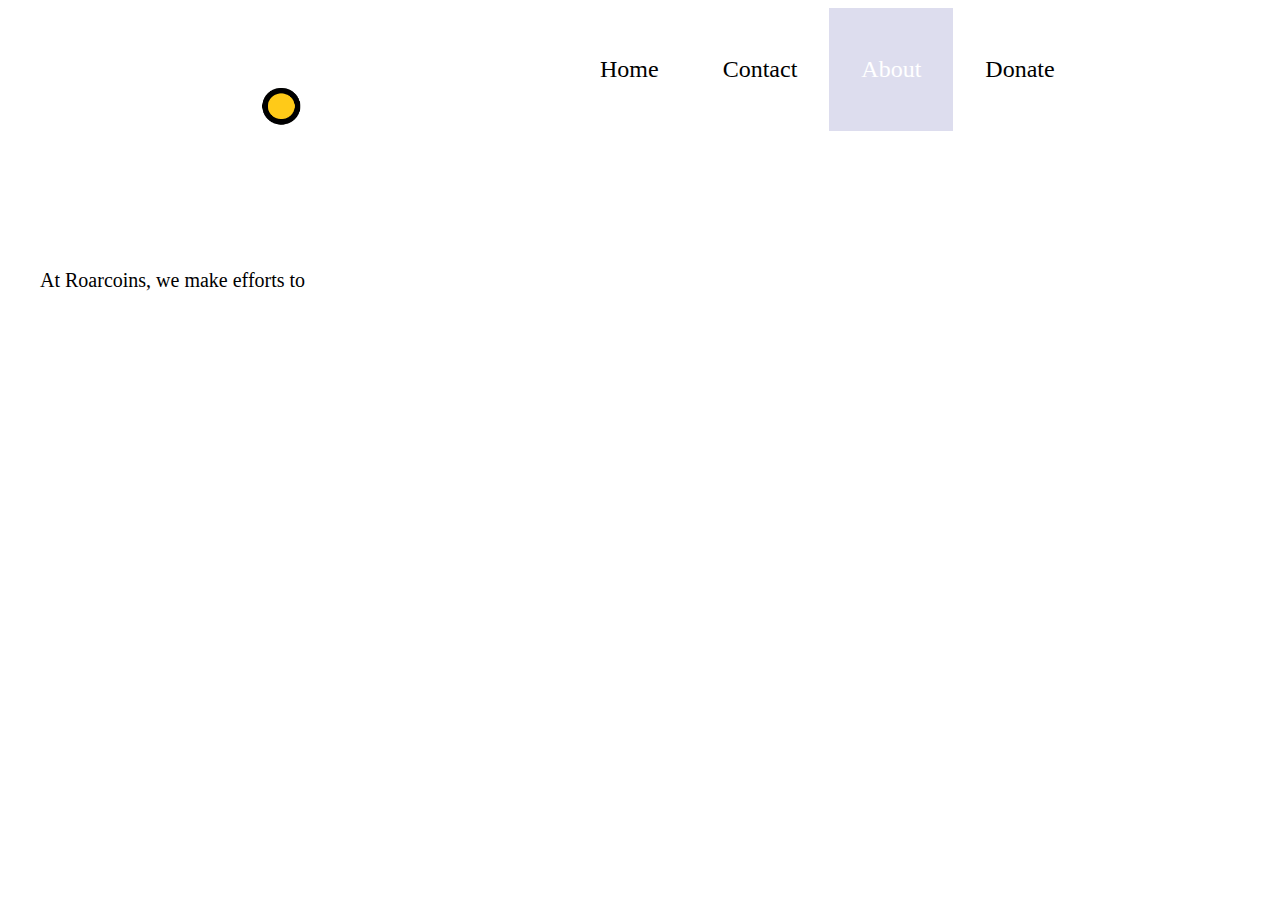
<file: about.html>
<!DOCTYPE html>
<head>
<title>Roarcoins - About Us</title>
<meta name="viewport" content="width=device-width, initial-scale=1">
<style>
.topnav {
  overflow: hidden;
  background-color: white;
}

.topnav a {
  float: left;
  color: black;
  text-align: center;
  padding: 48px 32px;
  text-decoration: none;
  font-size: 24px;
  cursor: default;
}

.topnav a:hover {
  background-color: #ddd;
  color: black;
}

.topnav a.active {
  background-color: #dde;
  color: white;
}

.topnav a img {
  background-color: white;
}

.logo {
padding: left;
}


.centered {
  position: absolute;
  top: 64%;
  left: 50%;
  transform: translate(-50%, -50%);
  font-family: Cambria;
  color: white;
  font-size: 38px;
}

/* width */
::-webkit-scrollbar {
  width: 16px;
}

/* Track */
::-webkit-scrollbar-track {
  background: white; 
}
 
/* Handle */
::-webkit-scrollbar-thumb {
  background: #b38f00; 
}

/* Handle on hover */
::-webkit-scrollbar-thumb:hover {
  background: #b38f00; 
}

button, button::after {
  width: 200px;
  height: 86px;
  font-size: 36px;
  font-family: 'Bebas Neue', cursive;
  background: blue;
  border: 0;
  color: #fff;
  letter-spacing: 3px;
  line-height: 88px;
  box-shadow: 6px 0px 0px #00E6F6;
  outline: transparent;
  position: relative;
}

button::after {
  --slice-0: inset(50% 50% 50% 50%);
  --slice-1: inset(80% -6px 0 0);
  --slice-2: inset(50% -6px 30% 0);
  --slice-3: inset(10% -6px 85% 0);
  --slice-4: inset(40% -6px 43% 0);
  --slice-5: inset(80% -6px 5% 0);
  
  content: 'START';
  display: block;
  position: absolute;
  top: 0;
  left: 0;
  right: 0;
  bottom: 0;
  background: gr;
  text-shadow: -3px -3px 0px #F8F005, 3px 3px 0px #00E6F6;
  clip-path: var(--slice-0);
}

button:hover::after {
  animation: 1s glitch;
  animation-timing-function: steps(2, end);
}

@keyframes glitch {
  0% {
    clip-path: var(--slice-1);
    transform: translate(-20px, -10px);
  }
  10% {
    clip-path: var(--slice-3);
    transform: translate(10px, 10px);
  }
  20% {
    clip-path: var(--slice-1);
    transform: translate(-10px, 10px);
  }
  30% {
    clip-path: var(--slice-3);
    transform: translate(0px, 5px);
  }
  40% {
    clip-path: var(--slice-2);
    transform: translate(-5px, 0px);
  }
  50% {
    clip-path: var(--slice-3);
    transform: translate(5px, 0px);
  }
  60% {
    clip-path: var(--slice-4);
    transform: translate(5px, 10px);
  }
  70% {
    clip-path: var(--slice-2);
    transform: translate(-10px, 10px);
  }
  80% {
    clip-path: var(--slice-5);
    transform: translate(20px, -10px);
  }
  90% {
    clip-path: var(--slice-1);
    transform: translate(-10px, 0px);
  }
  100% {
    clip-path: var(--slice-1);
    transform: translate(0);
  }
}
</style>
</head>

<body>

<div class="topnav">

<a class="lo"><img class="logo" id="logo" width="56%" src="logo.png" alt="Roarcoins"></a>


<center>  <a href="#home">Home</a>
  <a href="#contact">Contact</a>
  <a class="active" href="#about">About</a></center>
  <a href="#about">Donate</a></center>
</div>

<p style="font-family: Cambria; font-size: 20px; margin-left: 32px">At Roarcoins, we make efforts to </p>

</body>

</html>
</file>
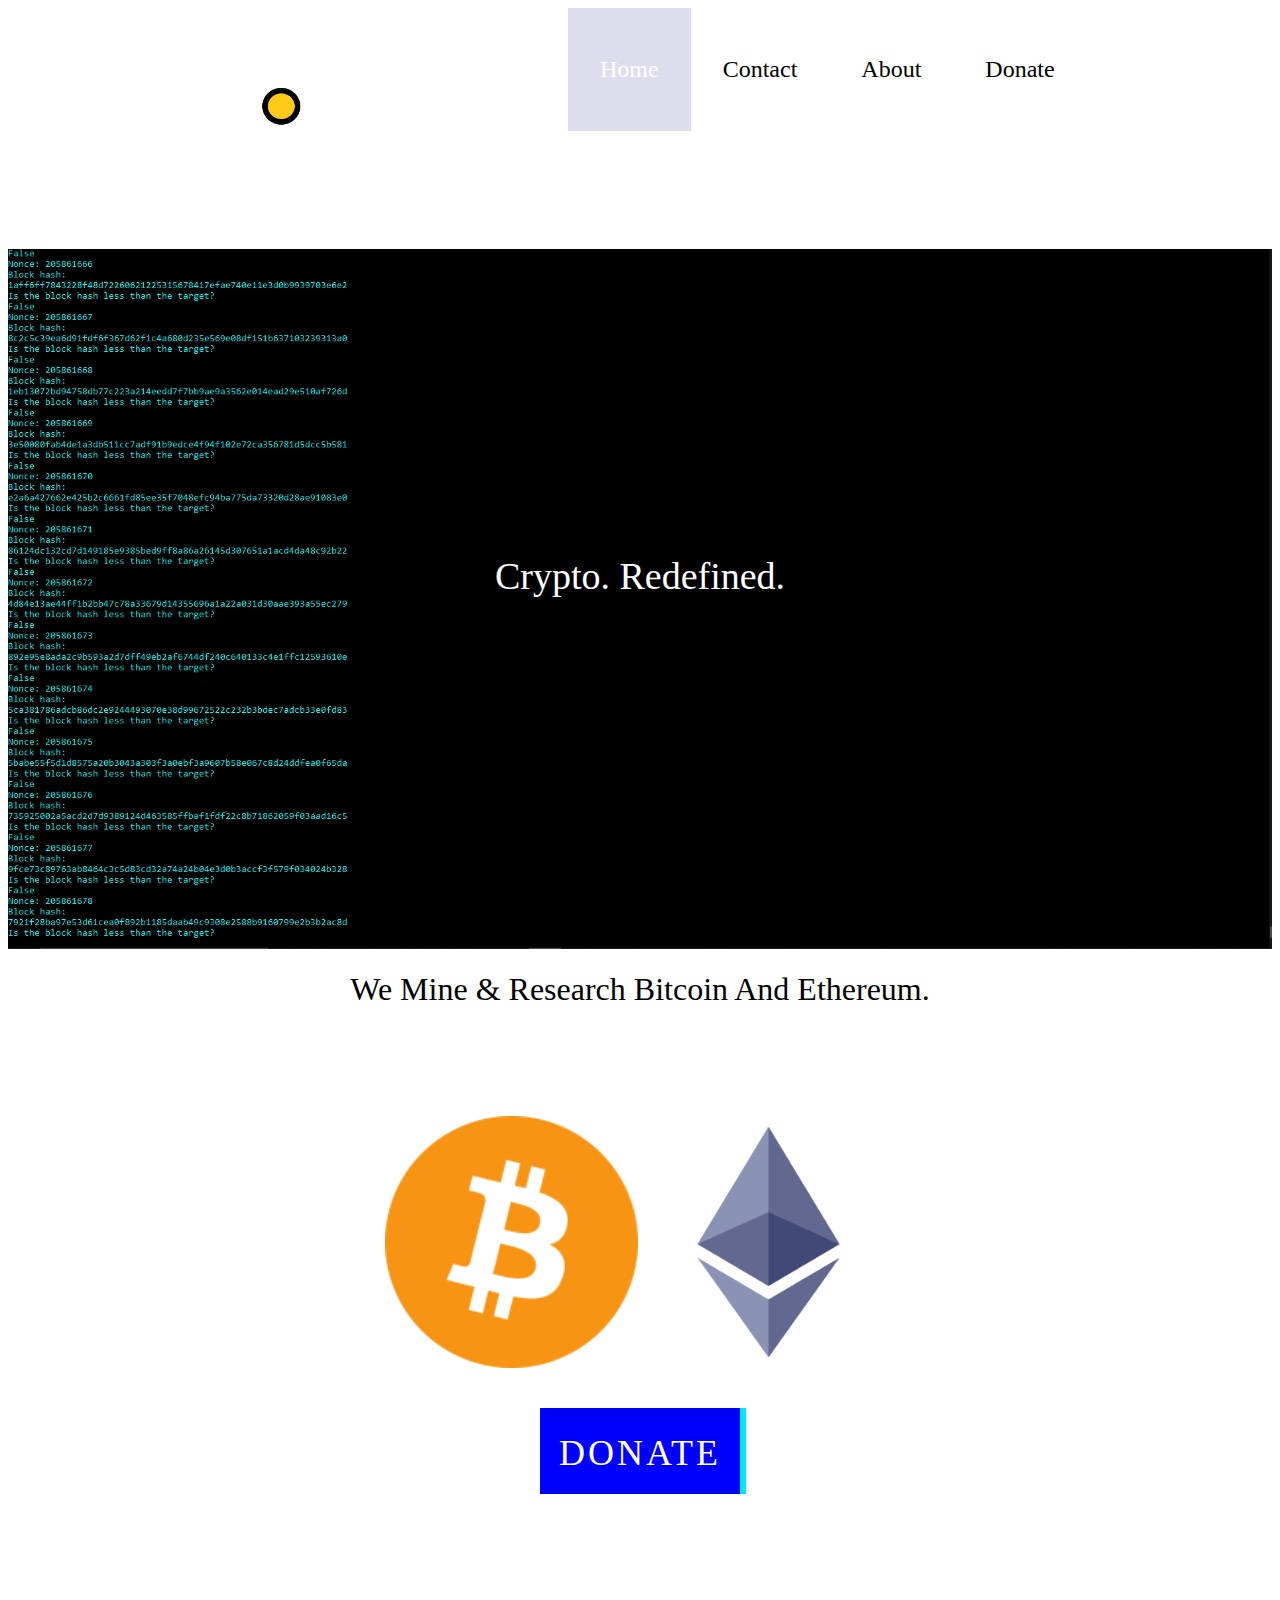
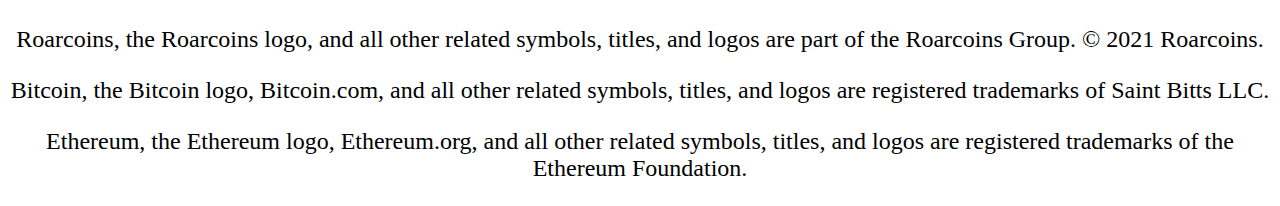
<file: index2.html>
<!DOCTYPE html>
<head>
<title>Roarcoins - Crypto Mining & Research</title>
<meta name="viewport" content="width=device-width, initial-scale=1">
<style>
.topnav {
  overflow: hidden;
  background-color: white;
}

.topnav a {
  float: left;
  color: black;
  text-align: center;
  padding: 48px 32px;
  text-decoration: none;
  font-size: 24px;
  cursor: default;
}

.topnav a:hover {
  background-color: #ddd;
  color: black;
}

.topnav a.active {
  background-color: #dde;
  color: white;
}

.topnav a img {
  background-color: white;
}

.logo {
padding: left;
}


.centered {
  position: absolute;
  top: 64%;
  left: 50%;
  transform: translate(-50%, -50%);
  font-family: Cambria;
  color: white;
  font-size: 38px;
}

/* width */
::-webkit-scrollbar {
  width: 16px;
}

/* Track */
::-webkit-scrollbar-track {
  background: white; 
}
 
/* Handle */
::-webkit-scrollbar-thumb {
  background: #b38f00; 
}

/* Handle on hover */
::-webkit-scrollbar-thumb:hover {
  background: #b38f00; 
}

button, button::after {
  width: 200px;
  height: 86px;
  font-size: 36px;
  font-family: 'Bebas Neue', cursive;
  background: blue;
  border: 0;
  color: #fff;
  letter-spacing: 3px;
  line-height: 88px;
  box-shadow: 6px 0px 0px #00E6F6;
  outline: transparent;
  position: relative;
}

button::after {
  --slice-0: inset(50% 50% 50% 50%);
  --slice-1: inset(80% -6px 0 0);
  --slice-2: inset(50% -6px 30% 0);
  --slice-3: inset(10% -6px 85% 0);
  --slice-4: inset(40% -6px 43% 0);
  --slice-5: inset(80% -6px 5% 0);
  
  content: 'START';
  display: block;
  position: absolute;
  top: 0;
  left: 0;
  right: 0;
  bottom: 0;
  background: gr;
  text-shadow: -3px -3px 0px #F8F005, 3px 3px 0px #00E6F6;
  clip-path: var(--slice-0);
}

button:hover::after {
  animation: 1s glitch;
  animation-timing-function: steps(2, end);
}

@keyframes glitch {
  0% {
    clip-path: var(--slice-1);
    transform: translate(-20px, -10px);
  }
  10% {
    clip-path: var(--slice-3);
    transform: translate(10px, 10px);
  }
  20% {
    clip-path: var(--slice-1);
    transform: translate(-10px, 10px);
  }
  30% {
    clip-path: var(--slice-3);
    transform: translate(0px, 5px);
  }
  40% {
    clip-path: var(--slice-2);
    transform: translate(-5px, 0px);
  }
  50% {
    clip-path: var(--slice-3);
    transform: translate(5px, 0px);
  }
  60% {
    clip-path: var(--slice-4);
    transform: translate(5px, 10px);
  }
  70% {
    clip-path: var(--slice-2);
    transform: translate(-10px, 10px);
  }
  80% {
    clip-path: var(--slice-5);
    transform: translate(20px, -10px);
  }
  90% {
    clip-path: var(--slice-1);
    transform: translate(-10px, 0px);
  }
  100% {
    clip-path: var(--slice-1);
    transform: translate(0);
  }
}
</style>
</head>

<body>

<div class="topnav">

<a class="lo"><img class="logo" id="logo" width="56%" src="logo.png" alt="Roarcoins"></a>


<center>  <a class="active" href="#home">Home</a>
  <a href="#contact">Contact</a>
  <a href="#about">About</a></center>
  <a href="#about">Donate</a></center>
</div>

<div class="container">
  <img src="crypto.png" alt="Roarcoins" style="width:100%;" width="100%">
  <div class="centered">Crypto. Redefined.</div>
</div>

<br>

<center style="font-family: Cambria; font-size: 32px">We Mine & Research Bitcoin And Ethereum.</center>

<br>
<br>
<br>
<br>
<br>
<br>

<center>
<img width="20%" src="bitcoin.png" alt="Roarcoins">

<img width="20%" src="ethereum.png" alt="Roarcoins">
</center>

<br>
<br>

<center><button onclick="window.location.href='/donate'">DONATE</button></center>

<br>
<br>
<br>
<br>
<br>
<br>

<center><p style="font-family: Cambria; font-size: 24px">Roarcoins, the Roarcoins logo, and all other related symbols, titles, and logos are part of the Roarcoins Group. &copy 2021 Roarcoins.</p></center>
<center><p style="font-family: Cambria; font-size: 24px">Bitcoin, the Bitcoin logo, Bitcoin.com, and all other related symbols, titles, and logos are registered trademarks of Saint Bitts LLC.</p></center>
<center><p style="font-family: Cambria; font-size: 24px">Ethereum, the Ethereum logo, Ethereum.org, and all other related symbols, titles, and logos are registered trademarks of the Ethereum Foundation.</p></center>

</body>

</html>
</file>
